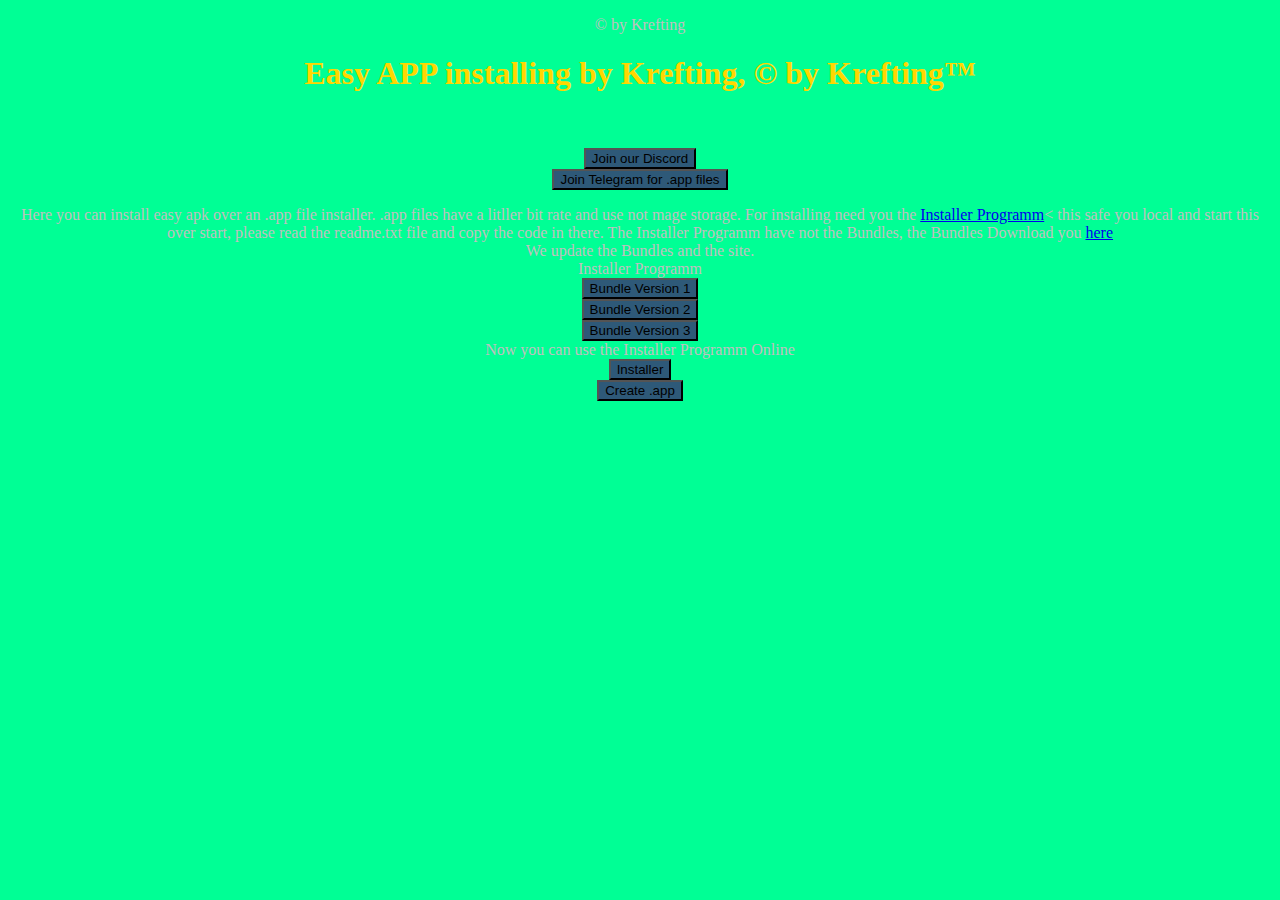
<file: index.html>
<!doctype html>
<html>
<head>
<meta charset="UTF-8">
<meta name="viewport" content="initial-scale=1">
<title>APP direct Download</title>
<link rel="stylesheet" href="assets/css/style.css">
<script src="assets/Script/main.js"></script>
</head>
<body>
<h1>Easy APP installing by Krefting, © by Krefting™</h1><br />
<p><a href="https://discord.com/invite/CdCvP5kbDJ"><button onclick="discord()">Join our Discord</button></a><br />
<a href="https://t.me/+4Ovng26Cc75hZTIy"><button>Join Telegram for .app files</button></a></p>
<p>
Here you can install easy apk over an .app file installer. .app files have a litller bit rate and use not mage storage. For installing need you the <a href="https://drive.google.com/file/d/10D_nMHziGC3S4rKjVEMJdavXfq_aC_bS/view?usp=drivesdk">Installer Programm</a>< this safe you local and start this over start, please read the readme.txt file and copy the code in there.
The Installer Programm have not the Bundles, the Bundles Download you <a href="https://drive.google.com/file/d/10Zop2IoYhKj2RDBL0tWivty0Nl124940/view?usp=drivesdk">here</a><br />
We update the Bundles and the site.<br /.
Download:
<a href="https://drive.google.com/file/d/10D_nMHziGC3S4rKjVEMJdavXfq_aC_bS/view?usp=drivesdk">Installer Programm</a><br />
<a href="bundle1.html"><button>Bundle Version 1</button></a><br />
<a href="bundle2.html"><button>Bundle Version 2</button></a><br />
<a href="#"><button onclick="bundle3()">Bundle Version 3</button></a><br />


Now you can use the Installer Programm Online<br />
<a href="start.html"><button>Installer</button></a><br />
<a href="connect.html"><button>Create .app</button></a></p>
</body>
</html>
</file>
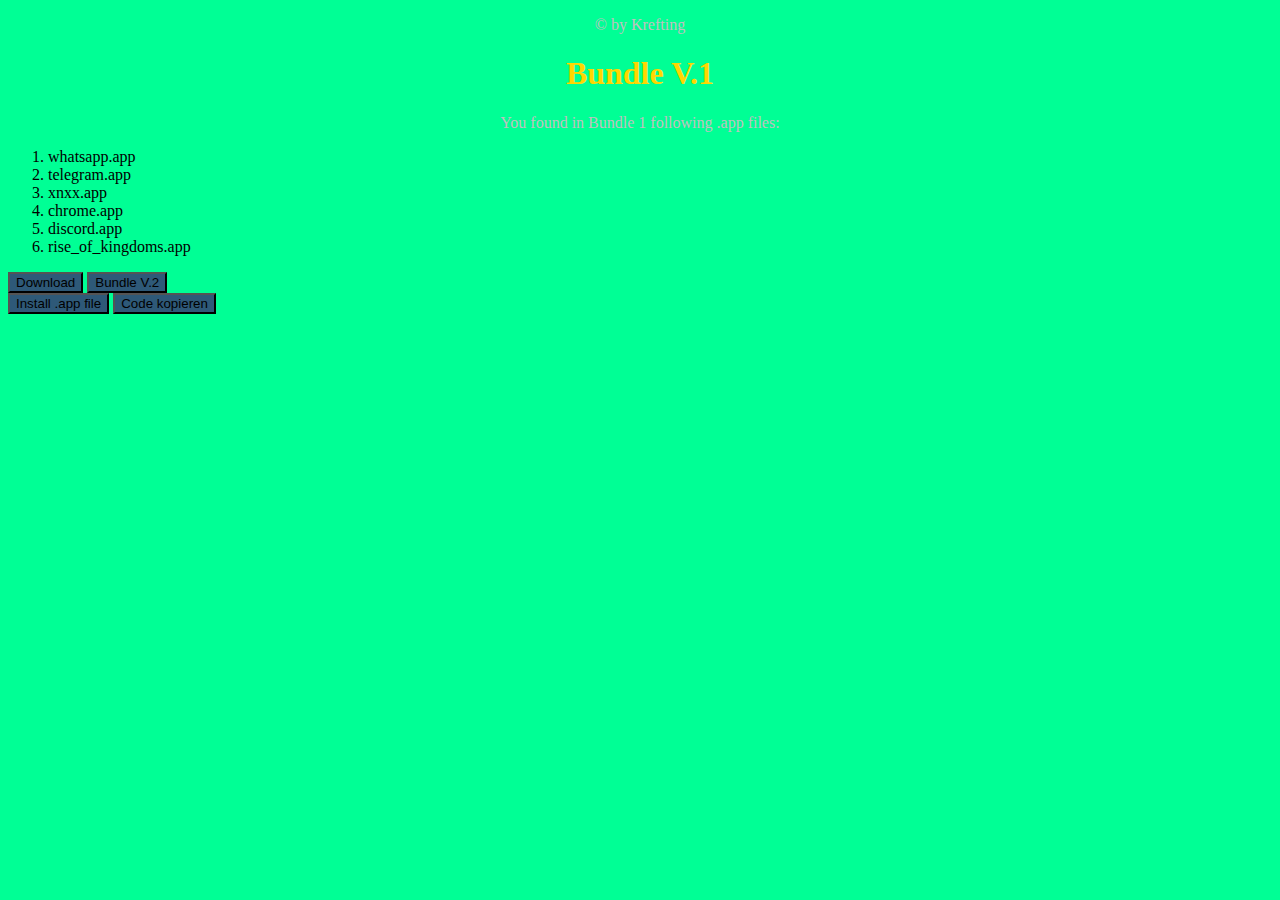
<file: bundle1.html>
<!doctype html>
<html>
    <head>
        <meta charset="UTF-8">
        <meta name="viewport" content="initial-scale=1">
        <title>Bundle 1</title>
        <link rel="stylesheet" href="assets/css/style.css">
        <script src="assets/Script/main.js"></script>
    </head>
    <body>
        <h1>Bundle V.1</h1>
        <p>
            You found in Bundle 1 following .app files:
            <ol>
                <li>whatsapp.app</li>
                <li>telegram.app</li>
                <li>xnxx.app</li>
                <li>chrome.app</li>
                <li>discord.app</li>
                <li>rise_of_kingdoms.app</li>
            </ol>
            <a  href="https://drive.google.com/file/d/10Zop2IoYhKj2RDBL0tWivty0Nl124940/view?usp=drivesdk"><button onclick="bundle1()">Download</button></a><span>
                <a href="bundle2.html"><button>Bundle V.2</button></a>
            </span><br />
            <a href="start.html"><button>Install .app file</button></a><span>
                <button id="copyButton">Code kopieren</button>
            </span>
        </p>
        <script>
                 document.getElementById('copyButton').addEventListener('click', function() {
            var codeToCopy = '<a href=""><button>Download</button></a>';
            navigator.clipboard.writeText(codeToCopy).then(function() {
                alert('Der Code wurde in die Zwischenablage kopiert!');
            }, function(err) {
                console.error('Fehler beim Kopieren: ', err);
            });
        });
        </script>
    </body>
</html>
</file>
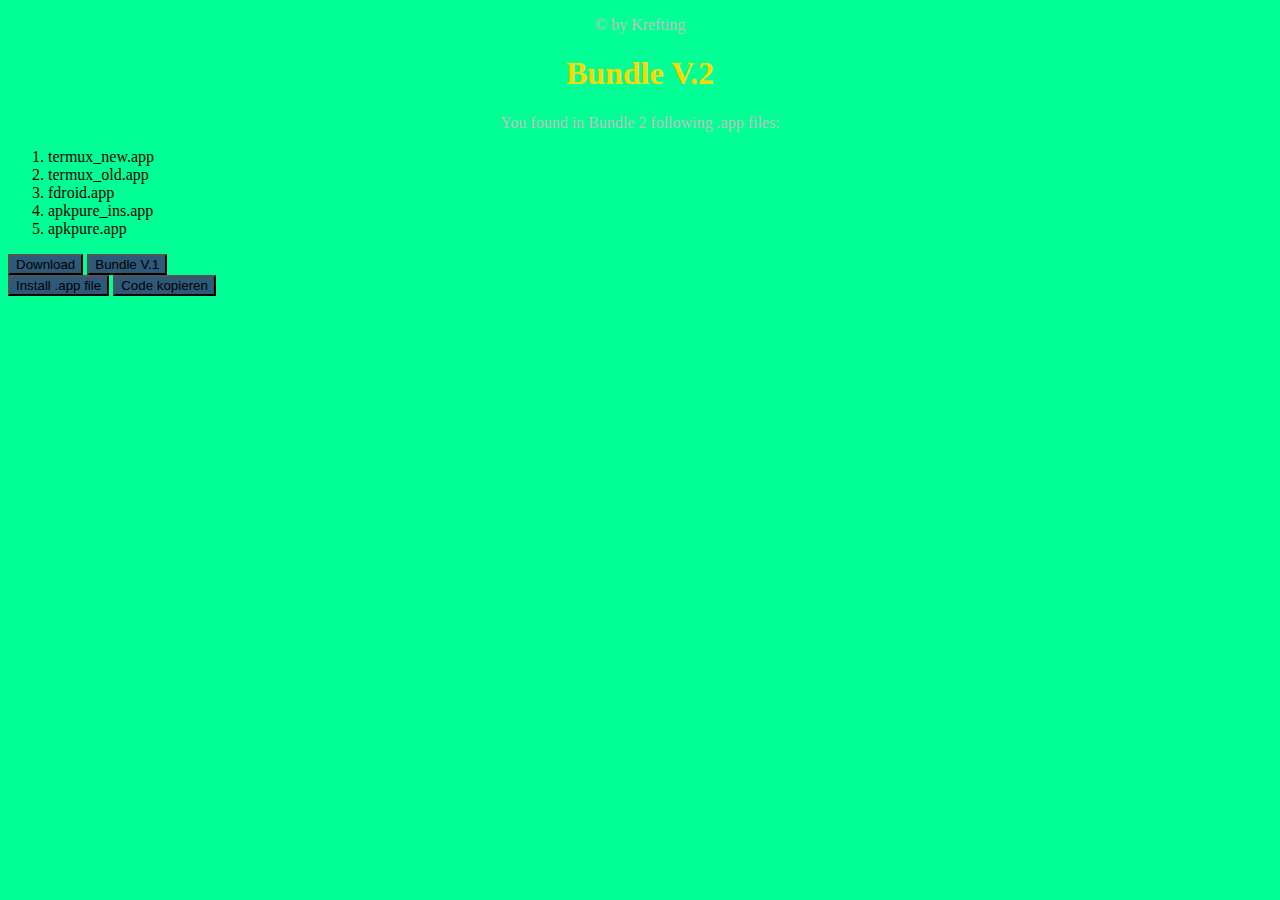
<file: bundle2.html>
<!doctype html>
<html>
    <head>
        <meta charset="UTF-8">
        <meta name="viewport" content="initial-scale=1">
        <title>Bundle 2</title>
        <link rel="stylesheet" href="assets/css/style.css">
        <script src="assets/Script/main.js"></script>
    </head>
    <body>
        <h1>Bundle V.2</h1>
        <p>
            You found in Bundle 2 following .app files:
            <ol>
                <li>termux_new.app</li>
                <li>termux_old.app</li>
                <li>fdroid.app</li>
                <li>apkpure_ins.app</li>
                <li>apkpure.app</li>
            </ol>
            <a href="https://drive.google.com/file/d/12iLhqI7znXH332w0An6rcU3vEL4SMOh9/view?usp=drivesdk"><button onclick="bundle2()">Download</button></a><span>
                <a href="bundle1.html"><button>Bundle V.1</button></a>
            </span><br />
            <a href="start.html"><button>Install .app file</button></a><span>
<button id="copyButton">Code kopieren</button>
            </span>
        </p>
        <script>
                 document.getElementById('copyButton').addEventListener('click', function() {
            var codeToCopy = '<a href=""><button>Download</button></a>';
            navigator.clipboard.writeText(codeToCopy).then(function() {
                alert('Der Code wurde in die Zwischenablage kopiert!');
            }, function(err) {
                console.error('Fehler beim Kopieren: ', err);
            });
        });
        </script>
    </body>
</html>
</file>
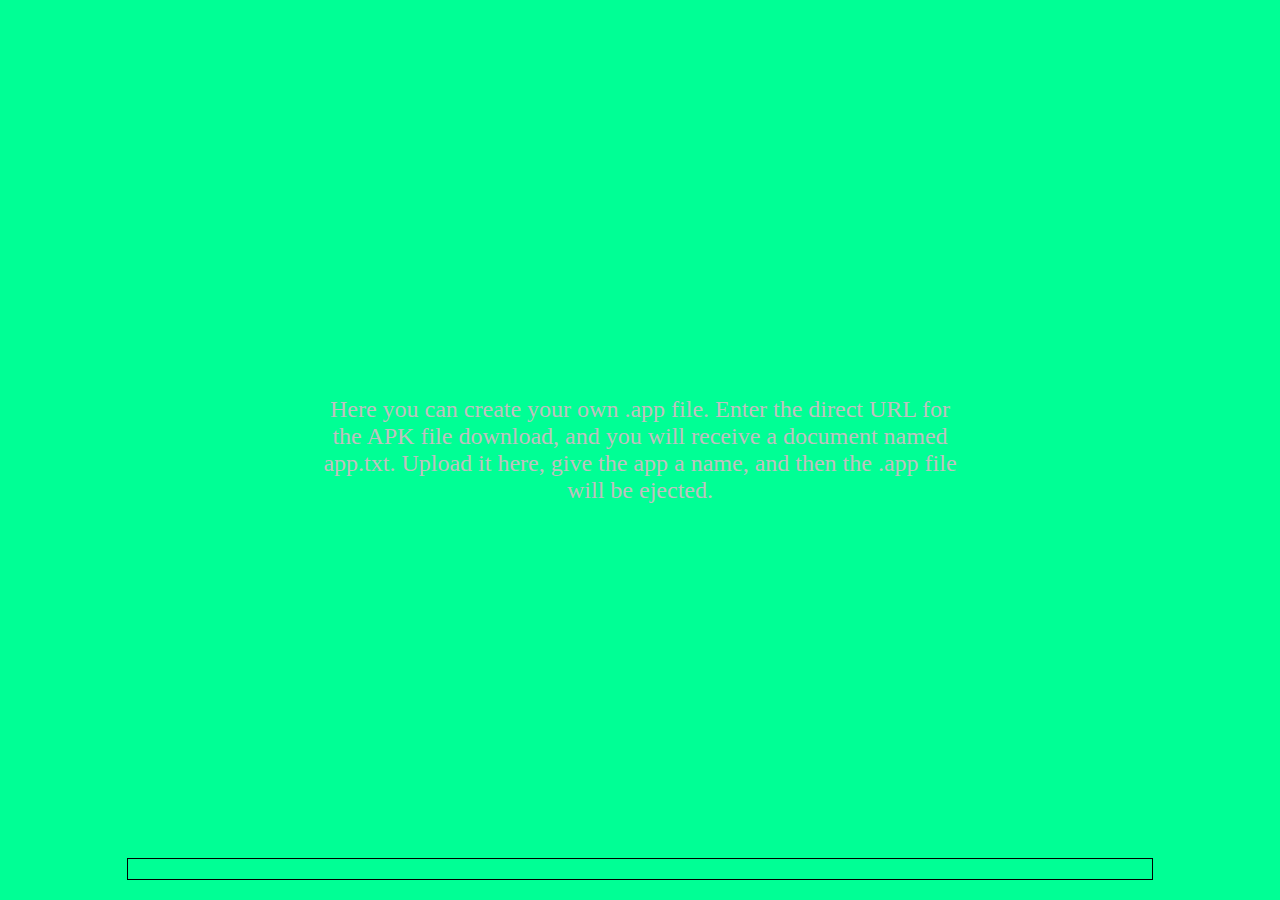
<file: connect.html>
<!DOCTYPE html>
<html lang="en">
<head>
<meta charset="UTF-8">
<meta name="viewport" content="width=device-width, initial-scale=1.0">
<title>Redirecting...</title>
<style>
  #instructions {
    position: absolute;
    top: 50%;
    left: 50%;
    transform: translate(-50%, -50%);
    text-align: center;
    font-size: 24px;
  }
  #progress-bar {
    position: absolute;
    bottom: 20px;
    left: 50%;
    transform: translateX(-50%);
    width: 80%;
    height: 20px;
    border: 1px solid #000;
  }
  #progress {
    width: 0%;
    height: 100%;
    background-color: green;
  }
</style>
<link rel="stylesheet" href="assets/css/style.css">
</head>
<body>

<div id="instructions">
  <p>Here you can create your own .app file. Enter the direct URL for the APK file download, and you will receive a document named app.txt. Upload it here, give the app a name, and then the .app file will be ejected.</p>
</div>

<div id="progress-bar">
  <div id="progress"></div>
</div>

<script>
  setTimeout(function() {
    document.getElementById("instructions").innerHTML = "";
    var progress = document.getElementById("progress");
    var width = 0;
    var interval = setInterval(function() {
      if (width >= 100) {
        clearInterval(interval);
        window.location.replace("create.html"); // Replace "redirect_page.html" with the actual URL you want to redirect to
      } else {
        width++;
        progress.style.width = width + "%";
      }
    }, 300);
  }, 60000);
</script>

</body>
</html>
</file>
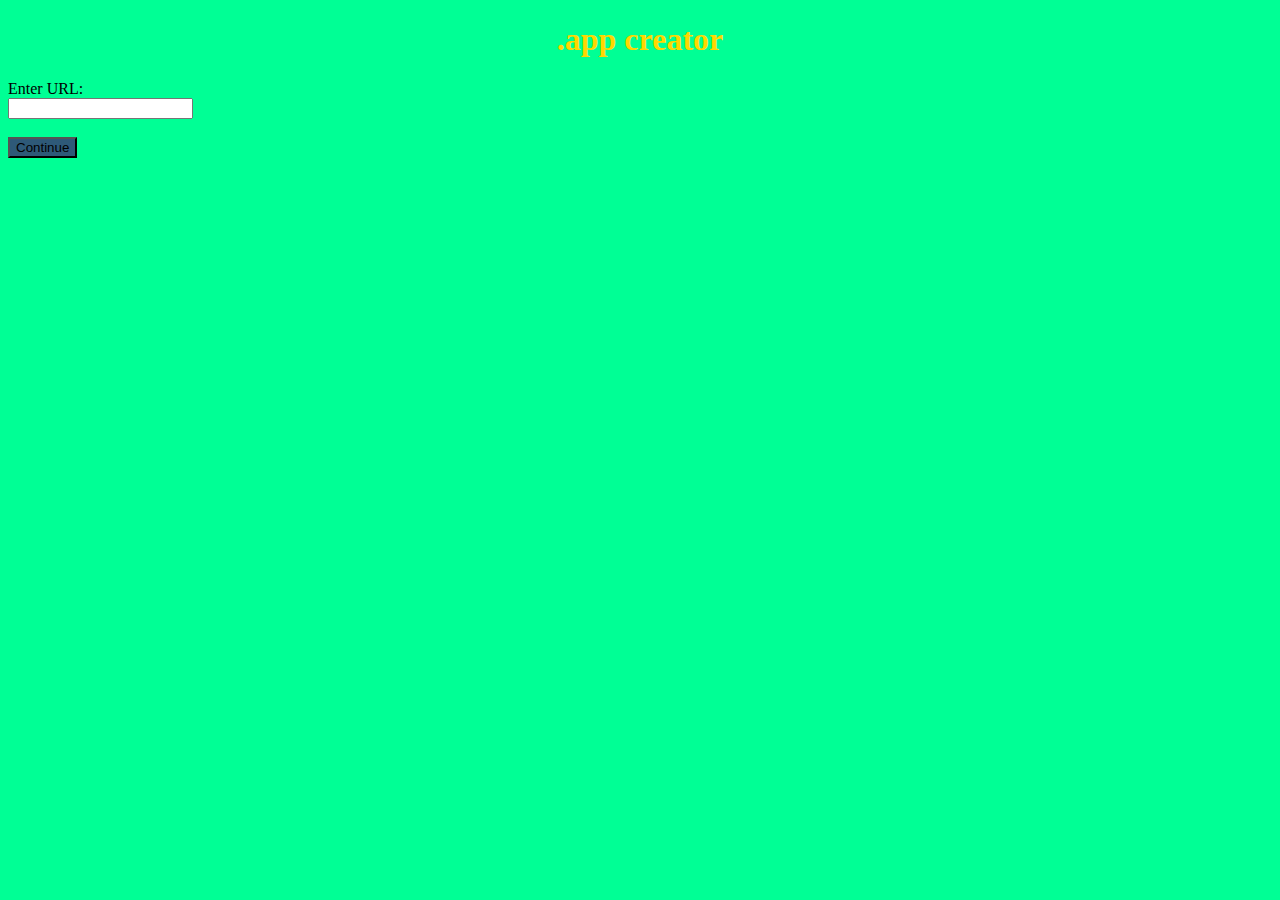
<file: create.html>
<!DOCTYPE html>
<html lang="en">
<head>
<meta charset="UTF-8">
<meta name="viewport" content="width=device-width, initial-scale=1.0">
<title>.app creator</title>
<link rel="stylesheet" href="assets/css/style.css">
<script src="assets/Script/create.js"></script>
</head>
<body>

<h1>.app creator</h1>

<form id="urlForm">
  <label for="urlInput">Enter URL:</label><br>
  <input type="text" id="urlInput" name="urlInput"><br><br>
  <button type="button" onclick="downloadTxt()">Continue</button>
</form>

<div id="uploadSection" style="display:none;">
  <h2>Create .app</h2>
  <input type="file" id="fileInput" accept=".txt"><br><br>
  <label for="appNameInput">Enter .app name:</label><br>
  <input type="text" id="appNameInput" name="appNameInput"><br><br>
  <button type="button" onclick="createApp()">Continue</button>
</div>

</body>
</html>
</file>
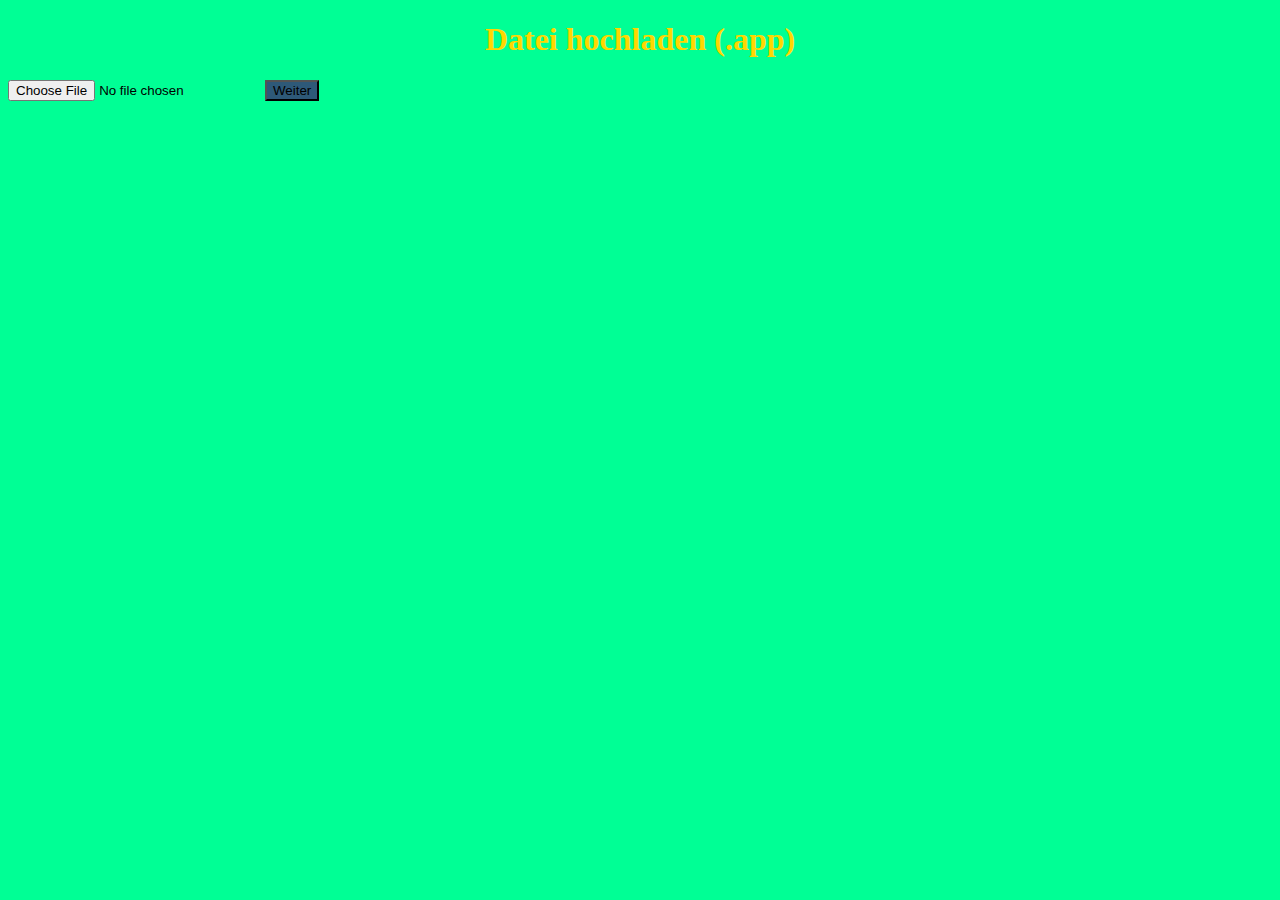
<file: start.html>
<!DOCTYPE html>
<html lang="en">
<head>
    <meta charset="UTF-8">
    <meta name="viewport" content="width=device-width, initial-scale=1.0">
    <title>Combined HTML</title>
    <link rel="stylesheet" href="assets/css/style.css">
    <script src="assets/Script/start.js"></script>
</head>
<body>
    <div id="uploadApp" style="display:block;">
        <h1>Datei hochladen (.app)</h1>
        <input type="file" id="appFileInput" accept=".app">
        <button onclick="convertToTxt()">Weiter</button>
    </div>

    <div id="uploadTxt" style="display:none;">
        <h1>Datei hochladen (.txt)</h1>
        <input type="file" id="txtFileInput" accept=".txt">
        <button onclick="displayTxtContent()">Weiter</button>
    </div>

    <div id="showTxtContent" style="display:none;">
        <h1>Angezeigter Textinhalt</h1>
        <textarea id="txtContent" rows="5" cols="50" readonly></textarea><br>
        <button onclick="copyTxtContent()">In Zwischenablage kopieren</button>
        <button onclick="showHtmlCodeInput()">HTML-Code eingeben</button>
    </div>

    <div id="htmlCodeInput" style="display:none;">
        <h1>HTML-Code eingeben</h1>
        <input type="text" id="htmlInput" size="50"><br>
        <button onclick="showHtmlCode()">Ausführen</button>
    </div>

    <div id="htmlCode" style="display:none;">
        <h1>HTML-Code Vorschau</h1>
        <iframe id="htmlFrame" width="100%" height="300px"></iframe>
    </div>

    <div id="download" style="display:none;">
        <h1>Download</h1>
        <button onclick="downloadFile()">Download</button>
    </div>

</body>
</html>
</file>
<file: assets/css/style.css>
body {
    background-color: #00FF95;
}

h1 {
    text-align: center;
    color: #ffd700;
}

p {
    text-align: center;
    color: #C0C0C0;
}

button {
    background-color: #2e5978 ;
}
</file>
